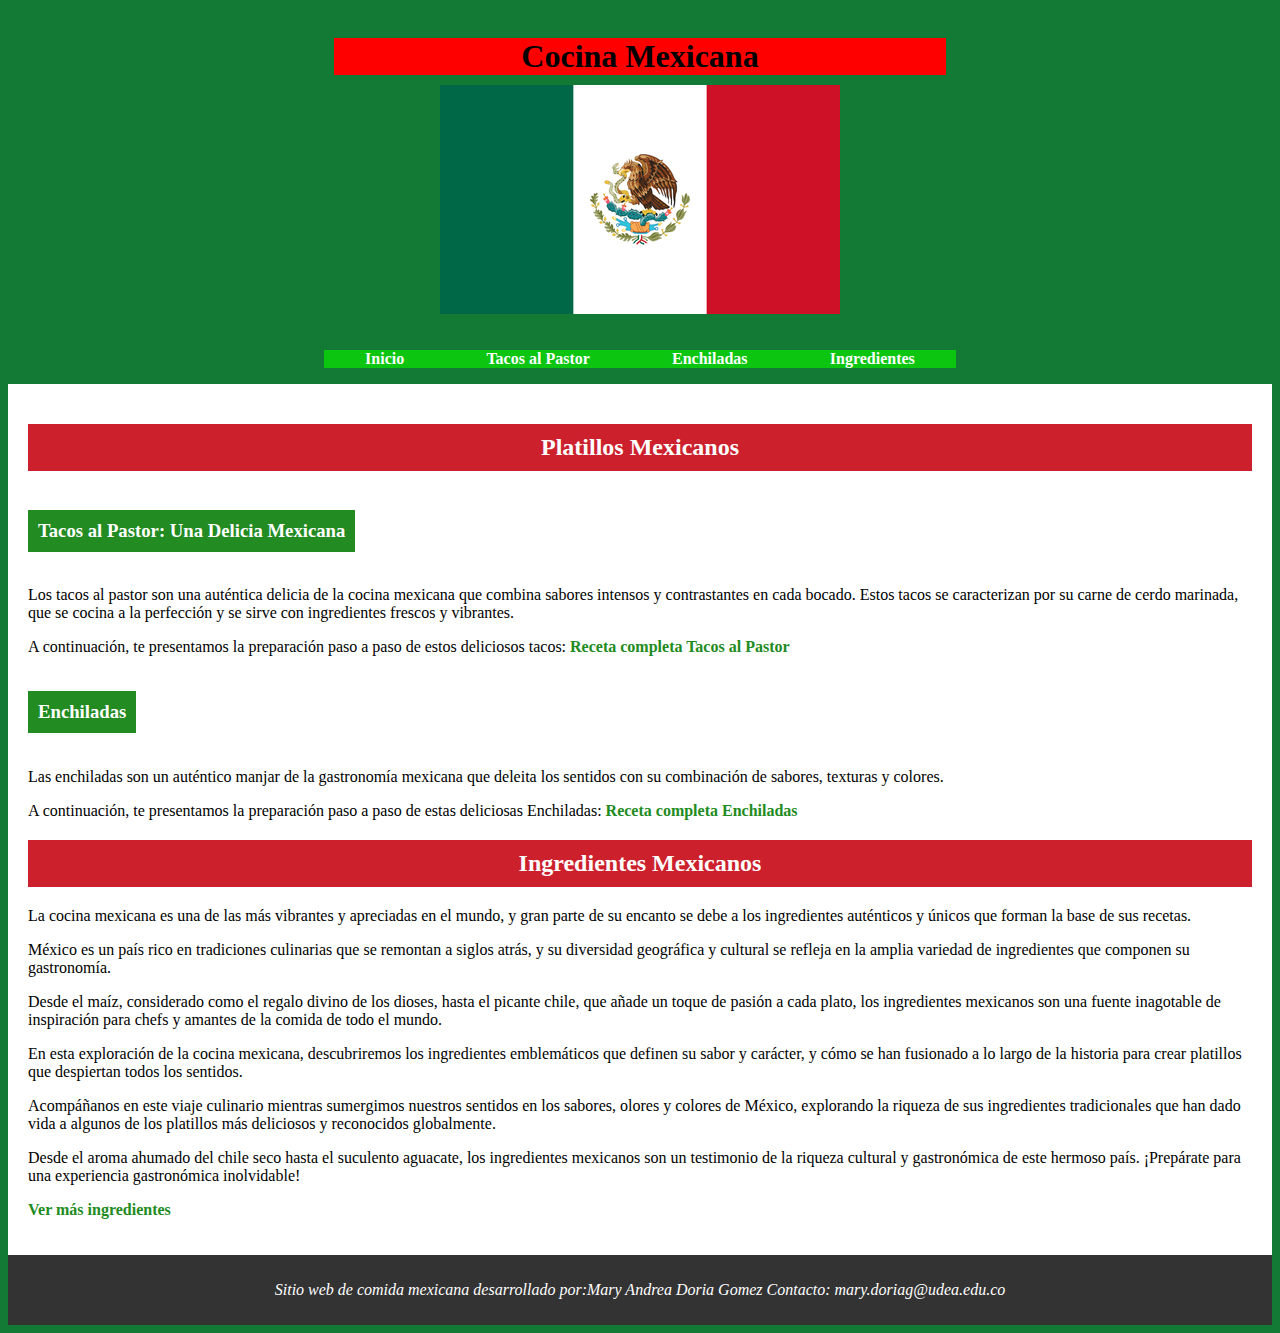
<file: index.html>
<!DOCTYPE html>
<html lang="es">
<head>
    <meta charset="UTF-8">
    <meta name="viewport" content="width=device-width, initial-scale=1.0">
    <link rel="stylesheet" type="text/css" href="estilos.css">
    <title>Cocina Mexicana</title>
</head>
<body>
    <header>
        <h1>Cocina Mexicana</h1>
        <img src="./ImagenesComida/bandera_mexico.png" alt="Bandera de México">
    </header>
    <nav>
        <ul>
            <li><a href="index.html">Inicio</a></li>
            <li><a href="platillo1.html">Tacos al Pastor</a></li>
            <li><a href="platillo2.html">Enchiladas</a></li>
            <li><a href="ingredientes.html">Ingredientes</a></li>
        </ul>
    </nav>
    <main>
        <section>
            <h2>Platillos Mexicanos</h2>
            <article>
                <h3>Tacos al Pastor: Una Delicia Mexicana</h3>
                <p>Los tacos al pastor son una auténtica delicia de la cocina mexicana que combina sabores intensos y contrastantes en cada bocado. Estos tacos se caracterizan por su carne de cerdo marinada, que se cocina a la perfección y se sirve con ingredientes frescos y vibrantes.</p>
                <p>A continuación, te presentamos la preparación paso a paso de estos deliciosos tacos: <a href="platillo1.html" style="color: forestgreen;">Receta completa Tacos al Pastor</a></p>
        
            </article>
            <article>
                <h3>Enchiladas</h3>
                <p>Las enchiladas son un auténtico manjar de la gastronomía mexicana que deleita los sentidos con su combinación de sabores, texturas y colores.</p>
                <p>A continuación, te presentamos la preparación paso a paso de estas deliciosas Enchiladas: <a href="platillo2.html" style="color: forestgreen;">Receta completa Enchiladas</a></p>
            </article>
        </section>
        <section>
            <h2>Ingredientes Mexicanos</h2>
            <p>La cocina mexicana es una de las más vibrantes y apreciadas en el mundo, y gran parte de su encanto se debe a los ingredientes auténticos y únicos que forman la base de sus recetas.</p>
            
            <p>México es un país rico en tradiciones culinarias que se remontan a siglos atrás, y su diversidad geográfica y cultural se refleja en la amplia variedad de ingredientes que componen su gastronomía.</p>
            
            <p>Desde el maíz, considerado como el regalo divino de los dioses, hasta el picante chile, que añade un toque de pasión a cada plato, los ingredientes mexicanos son una fuente inagotable de inspiración para chefs y amantes de la comida de todo el mundo.</p>
            
            <p>En esta exploración de la cocina mexicana, descubriremos los ingredientes emblemáticos que definen su sabor y carácter, y cómo se han fusionado a lo largo de la historia para crear platillos que despiertan todos los sentidos.</p>
            
            <p>Acompáñanos en este viaje culinario mientras sumergimos nuestros sentidos en los sabores, olores y colores de México, explorando la riqueza de sus ingredientes tradicionales que han dado vida a algunos de los platillos más deliciosos y reconocidos globalmente.</p>
            
            <p>Desde el aroma ahumado del chile seco hasta el suculento aguacate, los ingredientes mexicanos son un testimonio de la riqueza cultural y gastronómica de este hermoso país. ¡Prepárate para una experiencia gastronómica inolvidable!</p>
            
            <p><a href="ingredientes.html" style="color: forestgreen">Ver más ingredientes</a></p>
        </section>
    </main>
    <footer>
        <p class="cursiva">Sitio web de comida mexicana desarrollado por:Mary Andrea Doria Gomez Contacto: mary.doriag@udea.edu.co</p>
    </footer>
</body>
</html>
</file>
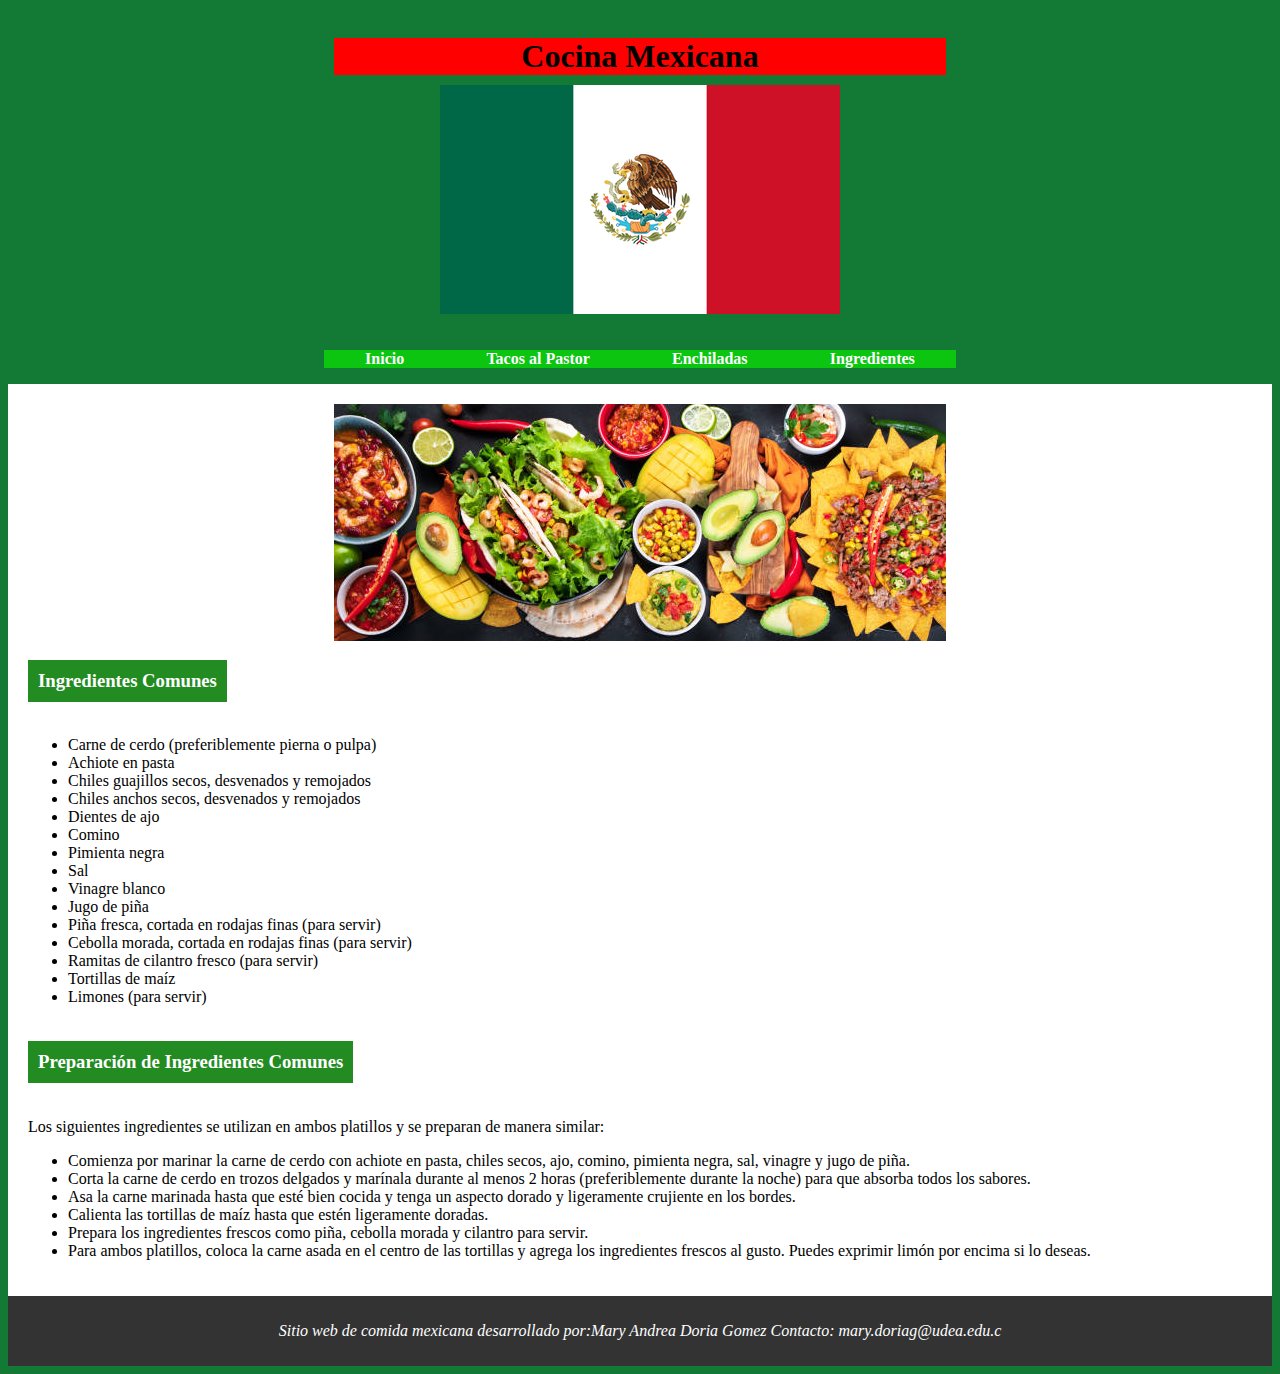
<file: ingredientes.html>
<!DOCTYPE html>
<html lang="es">
<head>
    <meta charset="UTF-8">
    <meta name="viewport" content="width=device-width, initial-scale=1.0">
    <link rel="stylesheet" type="text/css" href="estilos.css">
    <title>Cocina Mexicana</title>
</head>
<body>
    <header>
        <h1>Cocina Mexicana</h1>
        <img src="./ImagenesComida/bandera_mexico.png" alt="Bandera de México">
    </header>
    <nav>
        <ul>
            <li><a href="index.html">Inicio</a></li>
            <li><a href="platillo1.html">Tacos al Pastor</a></li>
            <li><a href="platillo2.html">Enchiladas</a></li>
            <li><a href="ingredientes.html">Ingredientes</a></li>
        </ul>
    </nav>
    <main>
        <img src="./ImagenesComida/ingredientes.png" alt="ingredientes">
        <section>
            <article>
                <h3>Ingredientes Comunes</h3>
                <ul>
                    <li>Carne de cerdo (preferiblemente pierna o pulpa)</li>
                    <li>Achiote en pasta</li>
                    <li>Chiles guajillos secos, desvenados y remojados</li>
                    <li>Chiles anchos secos, desvenados y remojados</li>
                    <li>Dientes de ajo</li>
                    <li>Comino</li>
                    <li>Pimienta negra</li>
                    <li>Sal</li>
                    <li>Vinagre blanco</li>
                    <li>Jugo de piña</li>
                    <li>Piña fresca, cortada en rodajas finas (para servir)</li>
                    <li>Cebolla morada, cortada en rodajas finas (para servir)</li>
                    <li>Ramitas de cilantro fresco (para servir)</li>
                    <li>Tortillas de maíz</li>
                    <li>Limones (para servir)</li>
                </ul>
            </article>
            <article>
                <h3>Preparación de Ingredientes Comunes</h3>
                <p>Los siguientes ingredientes se utilizan en ambos platillos y se preparan de manera similar:</p>
                <ul>
                    <li>Comienza por marinar la carne de cerdo con achiote en pasta, chiles secos, ajo, comino, pimienta negra, sal, vinagre y jugo de piña.</li>
                    <li>Corta la carne de cerdo en trozos delgados y marínala durante al menos 2 horas (preferiblemente durante la noche) para que absorba todos los sabores.</li>
                    <li>Asa la carne marinada hasta que esté bien cocida y tenga un aspecto dorado y ligeramente crujiente en los bordes.</li>
                    <li>Calienta las tortillas de maíz hasta que estén ligeramente doradas.</li>
                    <li>Prepara los ingredientes frescos como piña, cebolla morada y cilantro para servir.</li>
                    <li>Para ambos platillos, coloca la carne asada en el centro de las tortillas y agrega los ingredientes frescos al gusto. Puedes exprimir limón por encima si lo deseas.</li>
                </ul>
            </article>
        </section>
    </main>
    
    <footer>
        <p class="cursiva">Sitio web de comida mexicana desarrollado por:Mary Andrea Doria Gomez Contacto: mary.doriag@udea.edu.c</p>
    </footer>
</body>
</html>
</file>
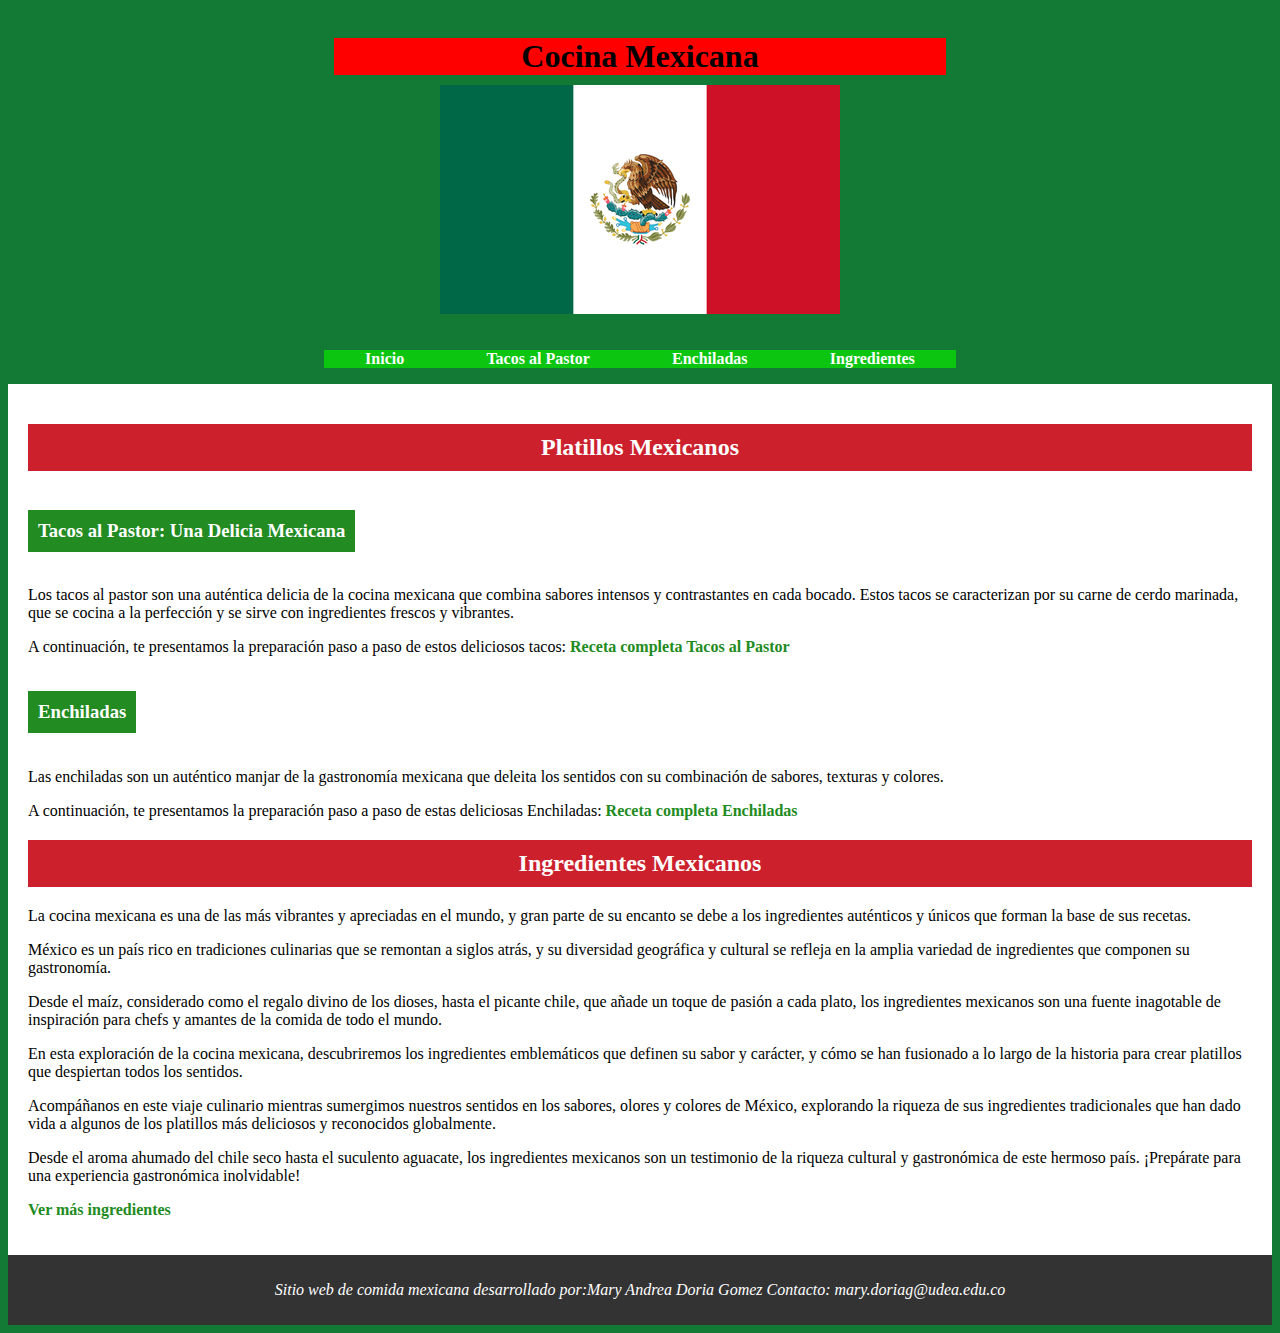
<file: main.html>
<!DOCTYPE html>
<html lang="es">
<head>
    <meta charset="UTF-8">
    <meta name="viewport" content="width=device-width, initial-scale=1.0">
    <link rel="stylesheet" type="text/css" href="estilos.css">
    <title>Cocina Mexicana</title>
</head>
<body>
    <header>
        <h1>Cocina Mexicana</h1>
        <img src="./ImagenesComida/bandera_mexico.png" alt="Bandera de México">
    </header>
    <nav>
        <ul>
            <li><a href="main.html">Inicio</a></li>
            <li><a href="platillo1.html">Tacos al Pastor</a></li>
            <li><a href="platillo2.html">Enchiladas</a></li>
            <li><a href="ingredientes.html">Ingredientes</a></li>
        </ul>
    </nav>
    <main>
        <section>
            <h2>Platillos Mexicanos</h2>
            <article>
                <h3>Tacos al Pastor: Una Delicia Mexicana</h3>
                <p>Los tacos al pastor son una auténtica delicia de la cocina mexicana que combina sabores intensos y contrastantes en cada bocado. Estos tacos se caracterizan por su carne de cerdo marinada, que se cocina a la perfección y se sirve con ingredientes frescos y vibrantes.</p>
                <p>A continuación, te presentamos la preparación paso a paso de estos deliciosos tacos: <a href="platillo1.html" style="color: forestgreen;">Receta completa Tacos al Pastor</a></p>
        
            </article>
            <article>
                <h3>Enchiladas</h3>
                <p>Las enchiladas son un auténtico manjar de la gastronomía mexicana que deleita los sentidos con su combinación de sabores, texturas y colores.</p>
                <p>A continuación, te presentamos la preparación paso a paso de estas deliciosas Enchiladas: <a href="platillo2.html" style="color: forestgreen;">Receta completa Enchiladas</a></p>
            </article>
        </section>
        <section>
            <h2>Ingredientes Mexicanos</h2>
            <p>La cocina mexicana es una de las más vibrantes y apreciadas en el mundo, y gran parte de su encanto se debe a los ingredientes auténticos y únicos que forman la base de sus recetas.</p>
            
            <p>México es un país rico en tradiciones culinarias que se remontan a siglos atrás, y su diversidad geográfica y cultural se refleja en la amplia variedad de ingredientes que componen su gastronomía.</p>
            
            <p>Desde el maíz, considerado como el regalo divino de los dioses, hasta el picante chile, que añade un toque de pasión a cada plato, los ingredientes mexicanos son una fuente inagotable de inspiración para chefs y amantes de la comida de todo el mundo.</p>
            
            <p>En esta exploración de la cocina mexicana, descubriremos los ingredientes emblemáticos que definen su sabor y carácter, y cómo se han fusionado a lo largo de la historia para crear platillos que despiertan todos los sentidos.</p>
            
            <p>Acompáñanos en este viaje culinario mientras sumergimos nuestros sentidos en los sabores, olores y colores de México, explorando la riqueza de sus ingredientes tradicionales que han dado vida a algunos de los platillos más deliciosos y reconocidos globalmente.</p>
            
            <p>Desde el aroma ahumado del chile seco hasta el suculento aguacate, los ingredientes mexicanos son un testimonio de la riqueza cultural y gastronómica de este hermoso país. ¡Prepárate para una experiencia gastronómica inolvidable!</p>
            
            <p><a href="ingredientes.html" style="color: forestgreen">Ver más ingredientes</a></p>
        </section>
    </main>
    <footer>
        <p class="cursiva">Sitio web de comida mexicana desarrollado por:Mary Andrea Doria Gomez Contacto: mary.doriag@udea.edu.co</p>
    </footer>
</body>
</html>
</file>
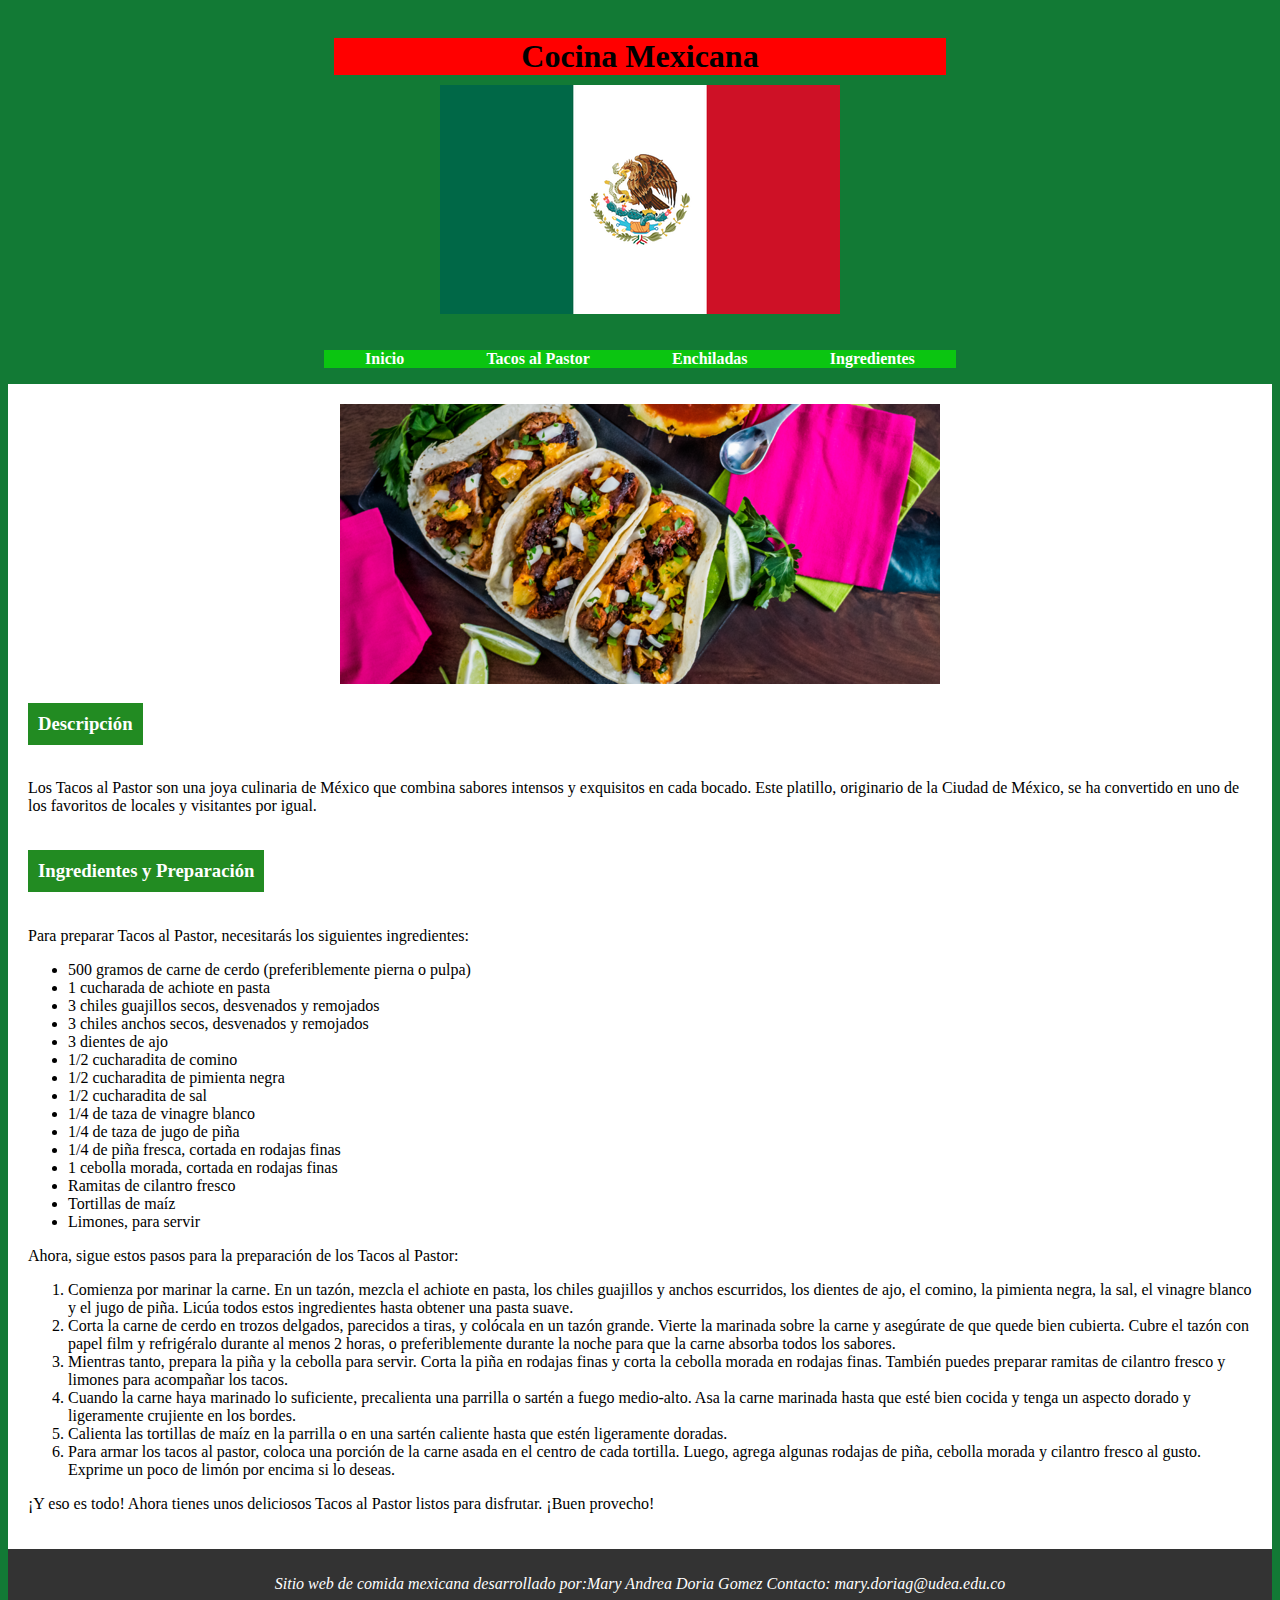
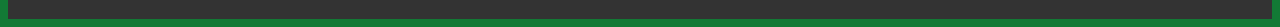
<file: platillo1.html>
<!DOCTYPE html>
<html lang="es">
<head>
    <meta charset="UTF-8">
    <meta name="viewport" content="width=device-width, initial-scale=1.0">
    <link rel="stylesheet" type="text/css" href="estilos.css">
    <title>Cocina Mexicana</title>
</head>
<body>
    <header>
        <h1>Cocina Mexicana</h1>
        <img src="./ImagenesComida/bandera_mexico.png" alt="Bandera de México">
    </header>
    <nav>
        <ul>
            <li><a href="index.html">Inicio</a></li>
            <li><a href="platillo1.html">Tacos al Pastor</a></li>
            <li><a href="platillo2.html">Enchiladas</a></li>
            <li><a href="ingredientes.html">Ingredientes</a></li>
        </ul>
    </nav>
    <main>
        <img src="./ImagenesComida/tacos.png" alt="Tacos">
        <section>
            <article>
                <h3>Descripción</h3>
                <p>Los Tacos al Pastor son una joya culinaria de México que combina sabores intensos y exquisitos en cada bocado. Este platillo, originario de la Ciudad de México, se ha convertido en uno de los favoritos de locales y visitantes por igual.</p>
            </article>
            <article>
                <h3>Ingredientes y Preparación</h3>
                <p>Para preparar Tacos al Pastor, necesitarás los siguientes ingredientes:</p>
                <ul>
                    <li>500 gramos de carne de cerdo (preferiblemente pierna o pulpa)</li>
                    <li>1 cucharada de achiote en pasta</li>
                    <li>3 chiles guajillos secos, desvenados y remojados</li>
                    <li>3 chiles anchos secos, desvenados y remojados</li>
                    <li>3 dientes de ajo</li>
                    <li>1/2 cucharadita de comino</li>
                    <li>1/2 cucharadita de pimienta negra</li>
                    <li>1/2 cucharadita de sal</li>
                    <li>1/4 de taza de vinagre blanco</li>
                    <li>1/4 de taza de jugo de piña</li>
                    <li>1/4 de piña fresca, cortada en rodajas finas</li>
                    <li>1 cebolla morada, cortada en rodajas finas</li>
                    <li>Ramitas de cilantro fresco</li>
                    <li>Tortillas de maíz</li>
                    <li>Limones, para servir</li>
                </ul>
                <p>Ahora, sigue estos pasos para la preparación de los Tacos al Pastor:</p>
                <ol>
                    <li>Comienza por marinar la carne. En un tazón, mezcla el achiote en pasta, los chiles guajillos y anchos escurridos, los dientes de ajo, el comino, la pimienta negra, la sal, el vinagre blanco y el jugo de piña. Licúa todos estos ingredientes hasta obtener una pasta suave.</li>
                    <li>Corta la carne de cerdo en trozos delgados, parecidos a tiras, y colócala en un tazón grande. Vierte la marinada sobre la carne y asegúrate de que quede bien cubierta. Cubre el tazón con papel film y refrigéralo durante al menos 2 horas, o preferiblemente durante la noche para que la carne absorba todos los sabores.</li>
                    <li>Mientras tanto, prepara la piña y la cebolla para servir. Corta la piña en rodajas finas y corta la cebolla morada en rodajas finas. También puedes preparar ramitas de cilantro fresco y limones para acompañar los tacos.</li>
                    <li>Cuando la carne haya marinado lo suficiente, precalienta una parrilla o sartén a fuego medio-alto. Asa la carne marinada hasta que esté bien cocida y tenga un aspecto dorado y ligeramente crujiente en los bordes.</li>
                    <li>Calienta las tortillas de maíz en la parrilla o en una sartén caliente hasta que estén ligeramente doradas.</li>
                    <li>Para armar los tacos al pastor, coloca una porción de la carne asada en el centro de cada tortilla. Luego, agrega algunas rodajas de piña, cebolla morada y cilantro fresco al gusto. Exprime un poco de limón por encima si lo deseas.</li>
                </ol>
                <p>¡Y eso es todo! Ahora tienes unos deliciosos Tacos al Pastor listos para disfrutar. ¡Buen provecho!</p>
            </article>
        </section>
    </main>
    <footer>
        <p class="cursiva">Sitio web de comida mexicana desarrollado por:Mary Andrea Doria Gomez Contacto: mary.doriag@udea.edu.co</p>
    </footer>
</body>
</html>
</file>
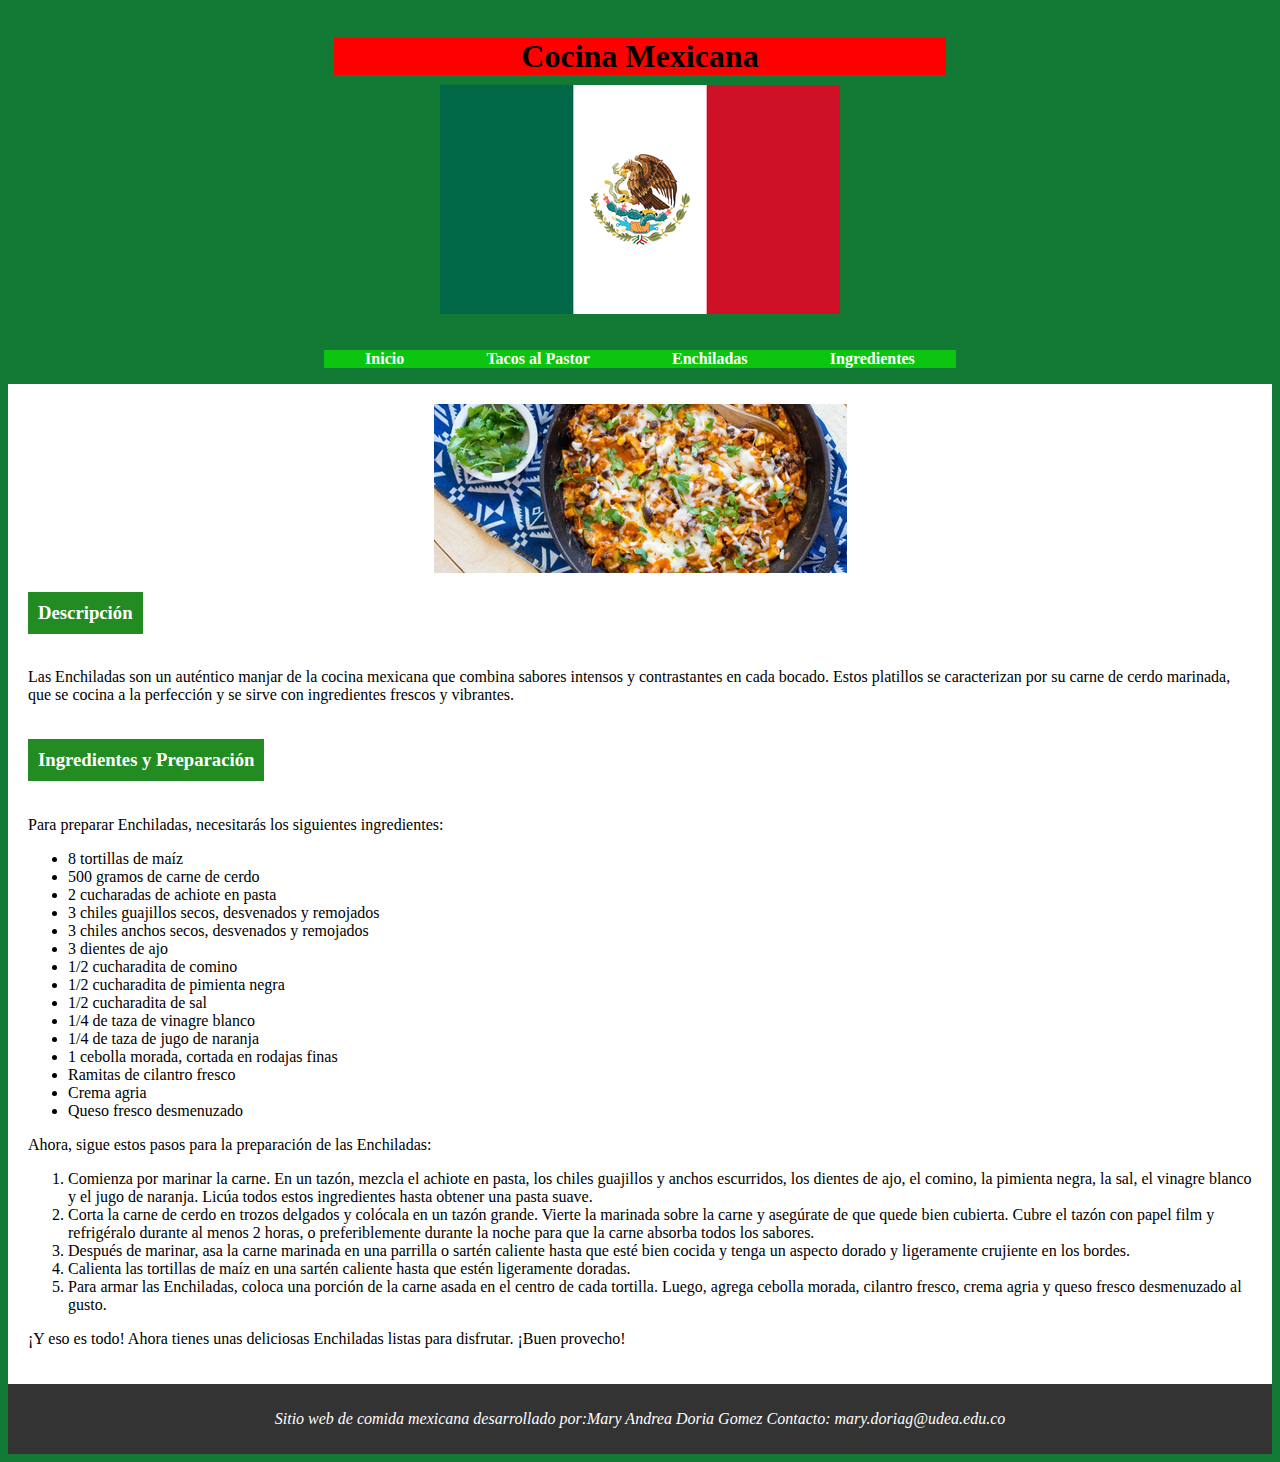
<file: platillo2.html>
<!DOCTYPE html>
<html lang="es">
<head>
    <meta charset="UTF-8">
    <meta name="viewport" content="width=device-width, initial-scale=1.0">
    <link rel="stylesheet" type="text/css" href="estilos.css">
    <title>Cocina Mexicana</title>
</head>
<body>
    <header>
        <h1>Cocina Mexicana</h1>
        <img src="./ImagenesComida/bandera_mexico.png" alt="Bandera de México">
    </header>
    <nav>
        <ul>
            <li><a href="index.html">Inicio</a></li>
            <li><a href="platillo1.html">Tacos al Pastor</a></li>
            <li><a href="platillo2.html">Enchiladas</a></li>
            <li><a href="ingredientes.html">Ingredientes</a></li>
        </ul>
    </nav>
    <main>
        <img src="./ImagenesComida/enchiladas.png" alt="Enchiladas">
        <section>
            <article>
                <h3>Descripción</h3>
                <p>Las Enchiladas son un auténtico manjar de la cocina mexicana que combina sabores intensos y contrastantes en cada bocado. Estos platillos se caracterizan por su carne de cerdo marinada, que se cocina a la perfección y se sirve con ingredientes frescos y vibrantes.</p>
            </article>
            <article>
                <h3>Ingredientes y Preparación</h3>
                <p>Para preparar Enchiladas, necesitarás los siguientes ingredientes:</p>
                <ul>
                    <li>8 tortillas de maíz</li>
                    <li>500 gramos de carne de cerdo</li>
                    <li>2 cucharadas de achiote en pasta</li>
                    <li>3 chiles guajillos secos, desvenados y remojados</li>
                    <li>3 chiles anchos secos, desvenados y remojados</li>
                    <li>3 dientes de ajo</li>
                    <li>1/2 cucharadita de comino</li>
                    <li>1/2 cucharadita de pimienta negra</li>
                    <li>1/2 cucharadita de sal</li>
                    <li>1/4 de taza de vinagre blanco</li>
                    <li>1/4 de taza de jugo de naranja</li>
                    <li>1 cebolla morada, cortada en rodajas finas</li>
                    <li>Ramitas de cilantro fresco</li>
                    <li>Crema agria</li>
                    <li>Queso fresco desmenuzado</li>
                </ul>
                <p>Ahora, sigue estos pasos para la preparación de las Enchiladas:</p>
                <ol>
                    <li>Comienza por marinar la carne. En un tazón, mezcla el achiote en pasta, los chiles guajillos y anchos escurridos, los dientes de ajo, el comino, la pimienta negra, la sal, el vinagre blanco y el jugo de naranja. Licúa todos estos ingredientes hasta obtener una pasta suave.</li>
                    <li>Corta la carne de cerdo en trozos delgados y colócala en un tazón grande. Vierte la marinada sobre la carne y asegúrate de que quede bien cubierta. Cubre el tazón con papel film y refrigéralo durante al menos 2 horas, o preferiblemente durante la noche para que la carne absorba todos los sabores.</li>
                    <li>Después de marinar, asa la carne marinada en una parrilla o sartén caliente hasta que esté bien cocida y tenga un aspecto dorado y ligeramente crujiente en los bordes.</li>
                    <li>Calienta las tortillas de maíz en una sartén caliente hasta que estén ligeramente doradas.</li>
                    <li>Para armar las Enchiladas, coloca una porción de la carne asada en el centro de cada tortilla. Luego, agrega cebolla morada, cilantro fresco, crema agria y queso fresco desmenuzado al gusto.</li>
                </ol>
                <p>¡Y eso es todo! Ahora tienes unas deliciosas Enchiladas listas para disfrutar. ¡Buen provecho!</p>
            </article>
        </section>
    </main>
    
    <footer>
        <p class="cursiva">Sitio web de comida mexicana desarrollado por:Mary Andrea Doria Gomez Contacto: mary.doriag@udea.edu.co</p>
    </footer>
</body>
</html>
</file>
<file: estilos.css>
header {
    text-align: center;
    padding: 20px; 
}

header h1 {
    font-weight: bold; 
    text-align: center;
    margin: 10px auto; 
    background-color: red; 
    width: 50%;
}

header img {
    display: block; 
    margin: 0 auto;
}

footer {
    background-color: #333; 
    color: #fff; 
    padding: 10px;
    text-align: center; 
}

footer a {
    color: #fff; 
    text-decoration: none; 
}

footer a:hover {
    text-decoration: underline; 
}

.cursiva {
    font-style: italic;
}


nav {
    text-align: center;
    margin: 0 auto; 
    background-color: #0bc511; 
    width: 50%;
}

nav ul {
    list-style-type: none;
    padding: 0;
    display: flex;
    justify-content: center; 
}

nav li {
    margin-right: 4px; 
    display: block;
    margin: 0 auto;
}

nav a {
    text-decoration: none;
    color: white;
    font-weight: bold;
    padding: 10px 20px;
    border-radius: 5px;
}


main h2 {
    background-color: #CD202D; 
    color: #fff;
    padding: 10px;
    text-align: center;
}

main a {
    color: #fff;
    text-decoration: none;
    font-weight: bold;
}

a:hover {
    text-decoration: underline;
}


body {
    background-color: #127A35;
}

main {
    background-color: #fff; 
    color: #000; 
    padding: 20px;
}

img {
    display: block;
    margin: 0 auto;
    max-width: 100%;
    height: auto;
}


section h3 {
    display: inline-block; 
    background-color: forestgreen;
    color: white; 
    padding: 10px; 
}
</file>
